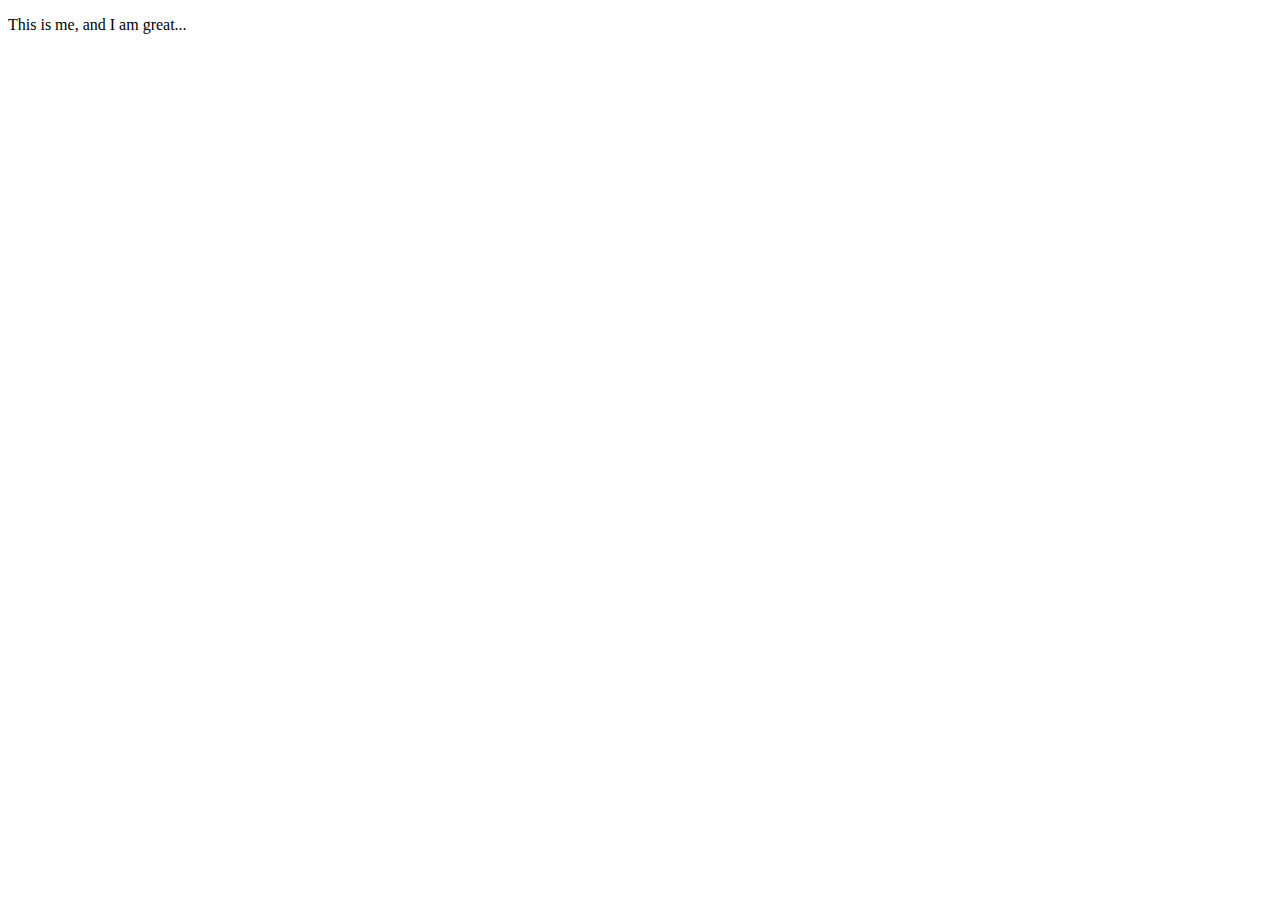
<file: 19_Accessing_Children_Of_An_Element/index.html>
<!DOCTYPE html>
<html lang="en">
<head>
    <meta charset="UTF-8">
    <meta http-equiv="X-UA-Compatible" content="IE=edge">
    <meta name="viewport" content="width=device-width, initial-scale=1.0">
    <title>Document</title>
</head>
<body>
    <div>
        <p>This is me, and I am great...</p>
    </div>
    <script src="./script.js"></script>
</body>
</html>
</file>
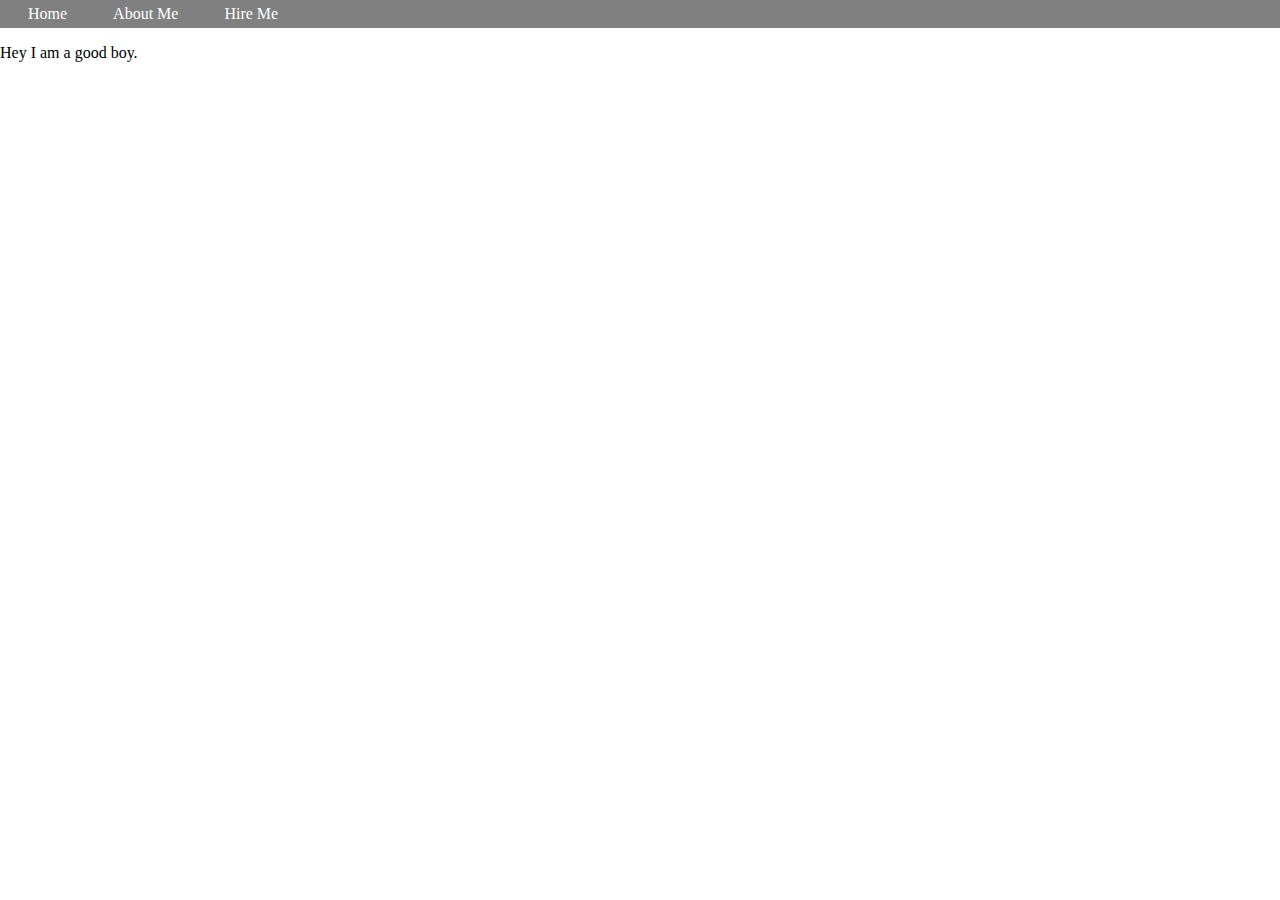
<file: 21_Element_Only_Navigation/index.html>
<!DOCTYPE html>
<html lang="en">
<head>
    <meta charset="UTF-8">
    <meta http-equiv="X-UA-Compatible" content="IE=edge">
    <meta name="viewport" content="width=device-width, initial-scale=1.0">
    <title>Document</title>
    <style>
        html, body {
            margin: 0;
            padding: 0;
            height: 100%;
            width: 100%;
        }

        ul {
            display: flex;
            background-color: gray;
            margin: 0px;
            padding: 5px;
            color: white;
        }

        ul li {
            list-style: none;
            margin: 0 23px;
        }
    </style>
</head>
<body>
    <nav>
        <ul>
            <li>Home</li>
            <li>About Me</li>
            <li>Hire Me</li>
        </ul>
    </nav>
    <div class="container">
        <p>Hey I am a good boy.</p>
    </div>
    <script src="./script.js"></script>
</body>
</html>
</file>
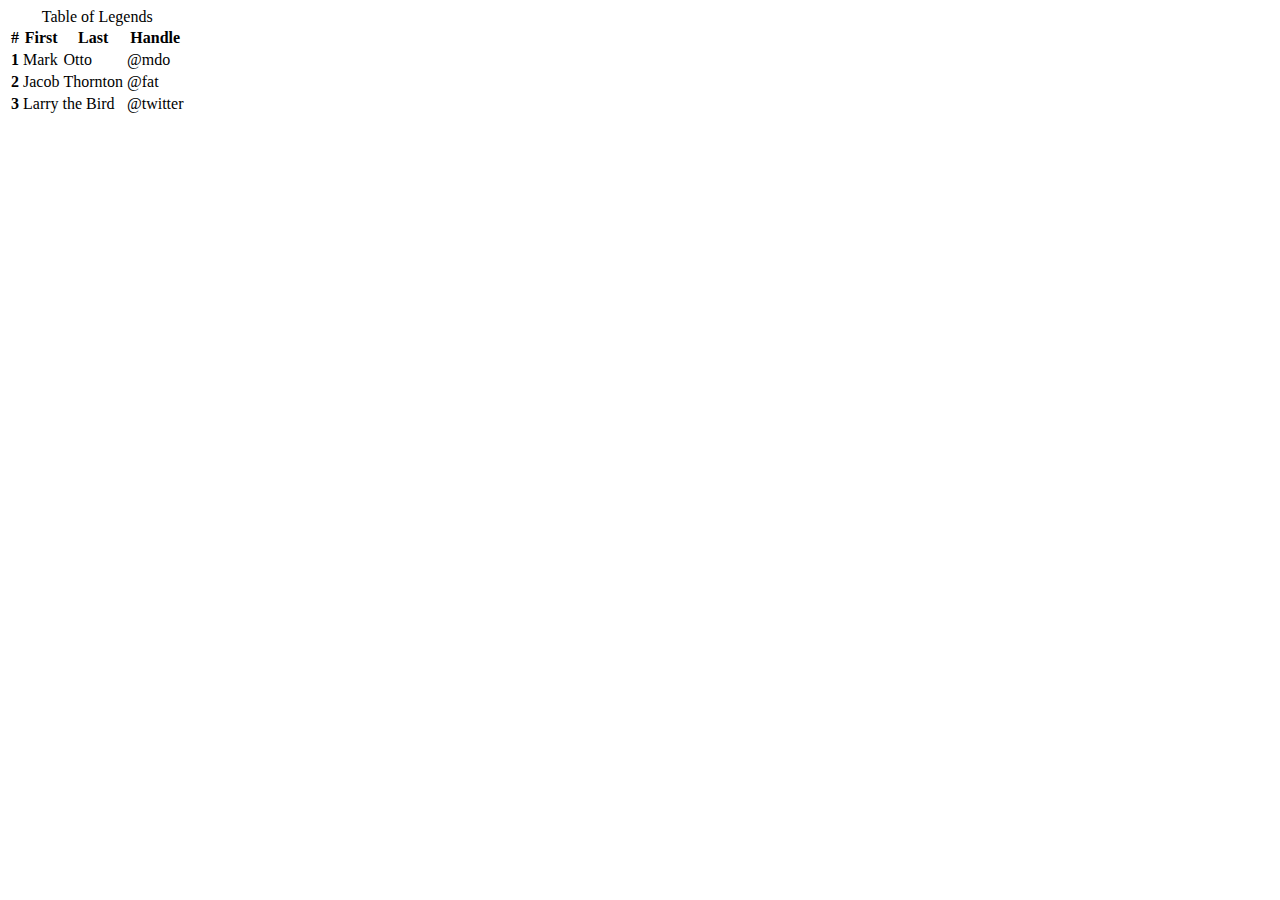
<file: 22_Table_Navigation/index.html>
<!DOCTYPE html>
<html lang="en">
<head>
    <meta charset="UTF-8">
    <meta http-equiv="X-UA-Compatible" content="IE=edge">
    <meta name="viewport" content="width=device-width, initial-scale=1.0">
    <title>Document</title>
    <link href="https://cdn.jsdelivr.net/npm/bootstrap@5.2.2/dist/css/bootstrap.min.css" rel="stylesheet" integrity="sha384-Zenh87qX5JnK2Jl0vWa8Ck2rdkQ2Bzep5IDxbcnCeuOxjzrPF/et3URy9Bv1WTRi" crossorigin="anonymous">
</head>
<body>
    <div class="container">
        <table class="table">
            <caption>Table of Legends</caption>
            <thead>
              <tr>
                <th scope="col">#</th>
                <th scope="col">First</th>
                <th scope="col">Last</th>
                <th scope="col">Handle</th>
              </tr>
            </thead>
            <tbody>
              <tr>
                <th scope="row">1</th>
                <td>Mark</td>
                <td>Otto</td>
                <td>@mdo</td>
              </tr>
              <tr>
                <th scope="row">2</th>
                <td>Jacob</td>
                <td>Thornton</td>
                <td>@fat</td>
              </tr>
              <tr>
                <th scope="row">3</th>
                <td colspan="2">Larry the Bird</td>
                <td>@twitter</td>
              </tr>
            </tbody>
          </table>
    </div>
    <script src="https://cdn.jsdelivr.net/npm/bootstrap@5.2.2/dist/js/bootstrap.bundle.min.js" integrity="sha384-OERcA2EqjJCMA+/3y+gxIOqMEjwtxJY7qPCqsdltbNJuaOe923+mo//f6V8Qbsw3" crossorigin="anonymous"></script>
    <script src="./script.js"></script>
</body>
</html>
</file>
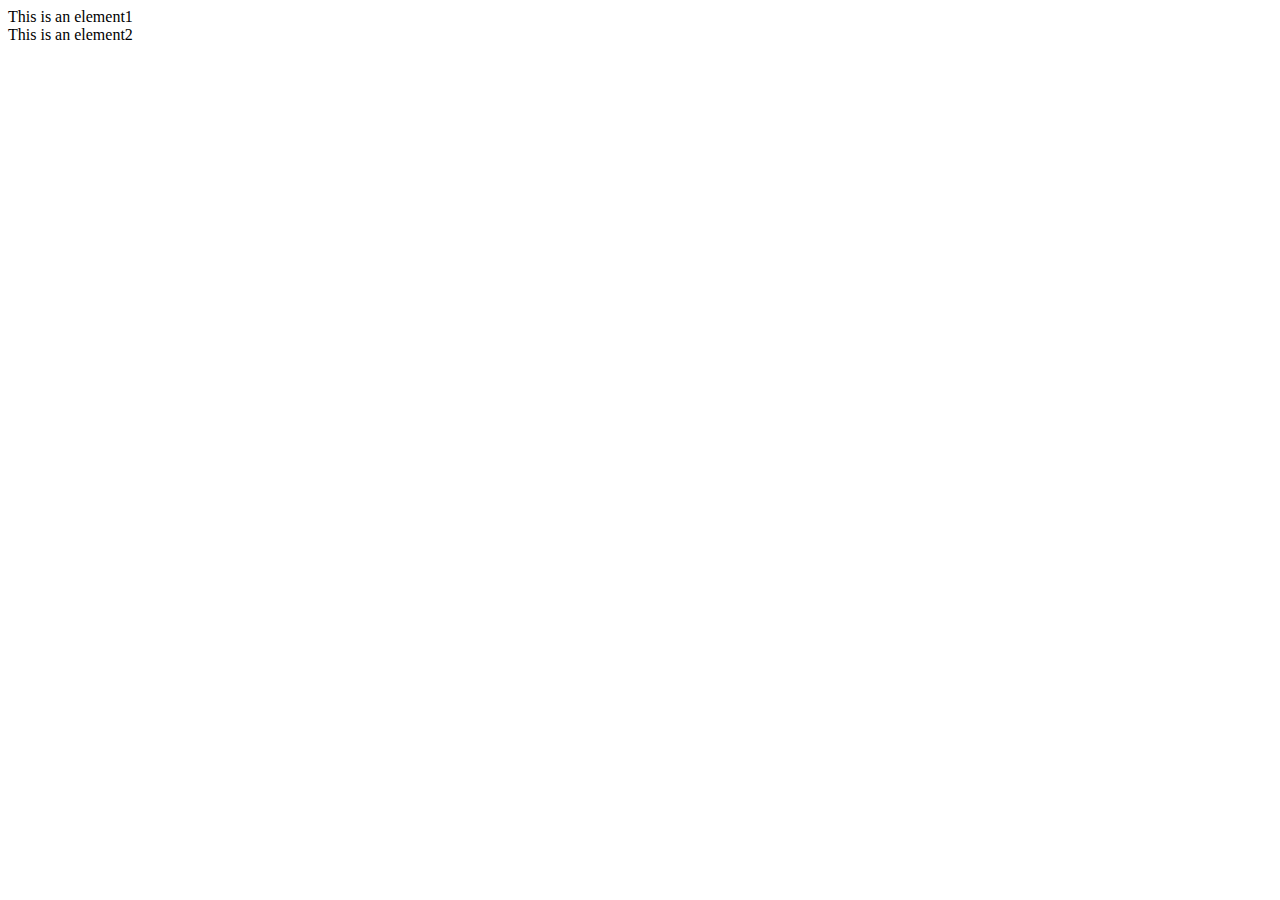
<file: 24_Matches_Closest_And_Contains/index.html>
<!DOCTYPE html>
<html lang="en">
<head>
    <meta charset="UTF-8">
    <meta http-equiv="X-UA-Compatible" content="IE=edge">
    <meta name="viewport" content="width=device-width, initial-scale=1.0">
    <title>Document</title>
</head>
<body>
    <div class="box" id="id1">This is an element1 <span id="span1"></span></div>
    <div class="box" id="id2">This is an element2</div>
    <script src="./script.js"></script>
</body>
</html>
</file>
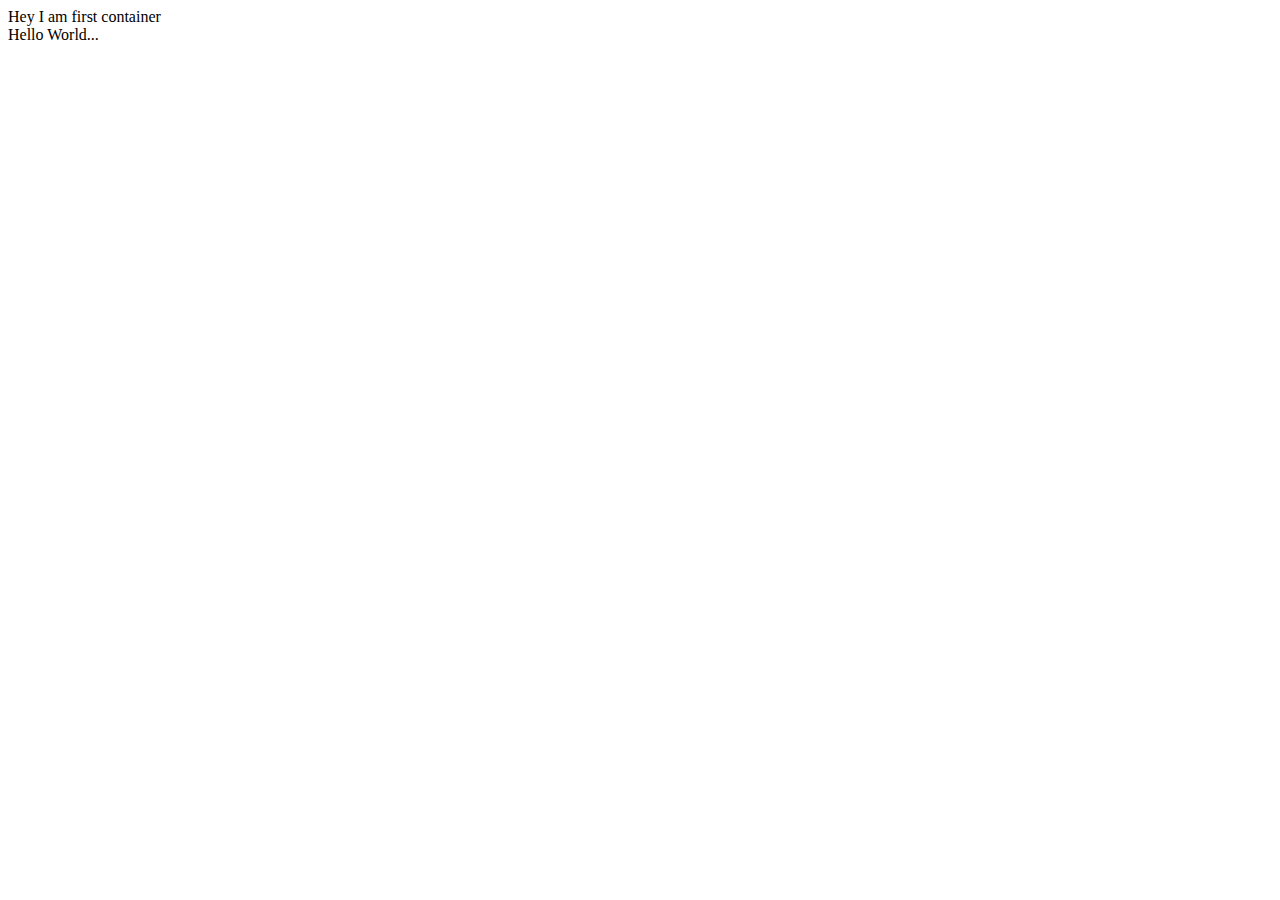
<file: 26_Attributes_And_Their_Methods/index.html>
<!DOCTYPE html>
<html lang="en">
<head>
    <meta charset="UTF-8">
    <meta http-equiv="X-UA-Compatible" content="IE=edge">
    <meta name="viewport" content="width=device-width, initial-scale=1.0">
    <title>Document</title>
</head>
<body>
    <div id="first" class="hey" data-game="mario" data-player="om">Hey I am first container</div>
    Hello World...
    <script src="./script.js"></script>
</body>
</html>
</file>
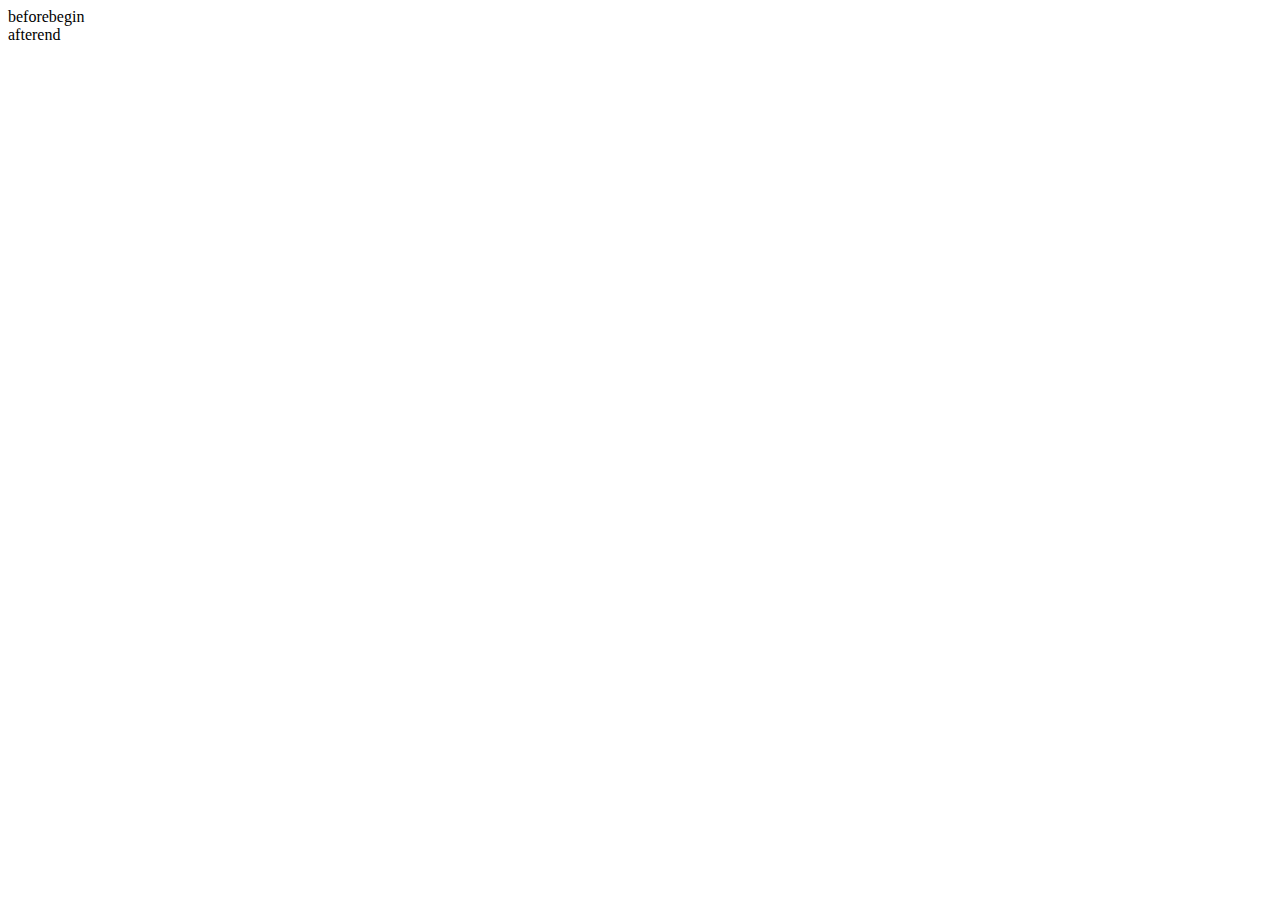
<file: 27_Insert_Adjacent_Element/index.html>
<!DOCTYPE html>
<html lang="en">
<head>
    <meta charset="UTF-8">
    <meta http-equiv="X-UA-Compatible" content="IE=edge">
    <meta name="viewport" content="width=device-width, initial-scale=1.0">
    <title>Document</title>
</head>
<body>
    <div id="first">Hey I am first</div>
    <script src="./script.js"></script>
</body>
</html>
</file>
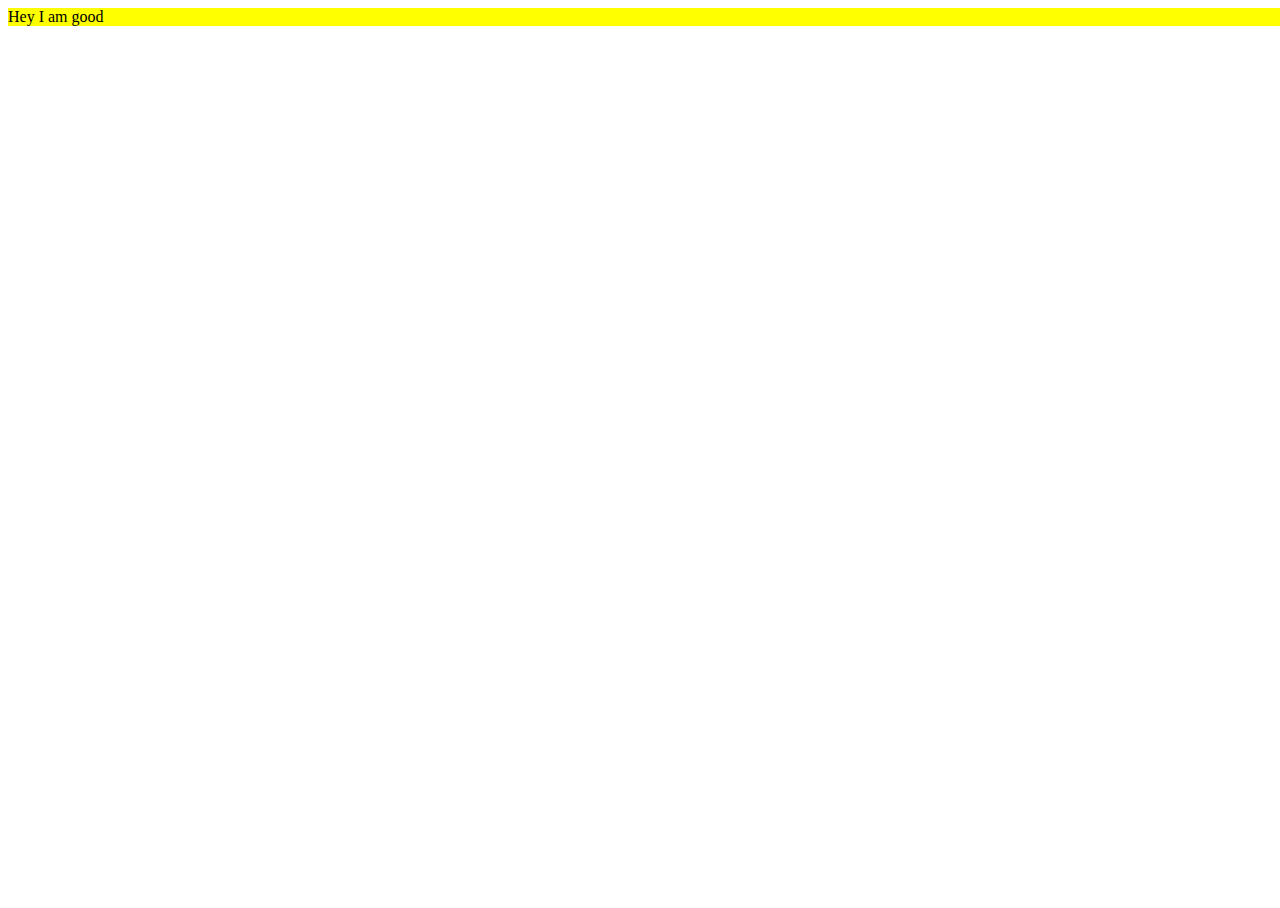
<file: 28_Changing_HTML_Classes_Using_JavaScript/index.html>
<!DOCTYPE html>
<html lang="en">
<head>
    <meta charset="UTF-8">
    <meta http-equiv="X-UA-Compatible" content="IE=edge">
    <meta name="viewport" content="width=device-width, initial-scale=1.0">
    <title>Document</title>
    <link rel="stylesheet" href="./style.css">
</head>
<body>
    <div id="first">
        <span>Hey I am good</span>
    </div>
    <script src="./script.js"></script>
</body>
</html>
</file>
<file: 28_Changing_HTML_Classes_Using_JavaScript/style.css>
html, body{
    height: 100%;
    width: 100%;
}

.yellow{
    background-color: yellow;
    color: white;
}

.red
{
    background-color: red;
    color: white;
}

.text-dark
{
    color: black;
}
</file>
